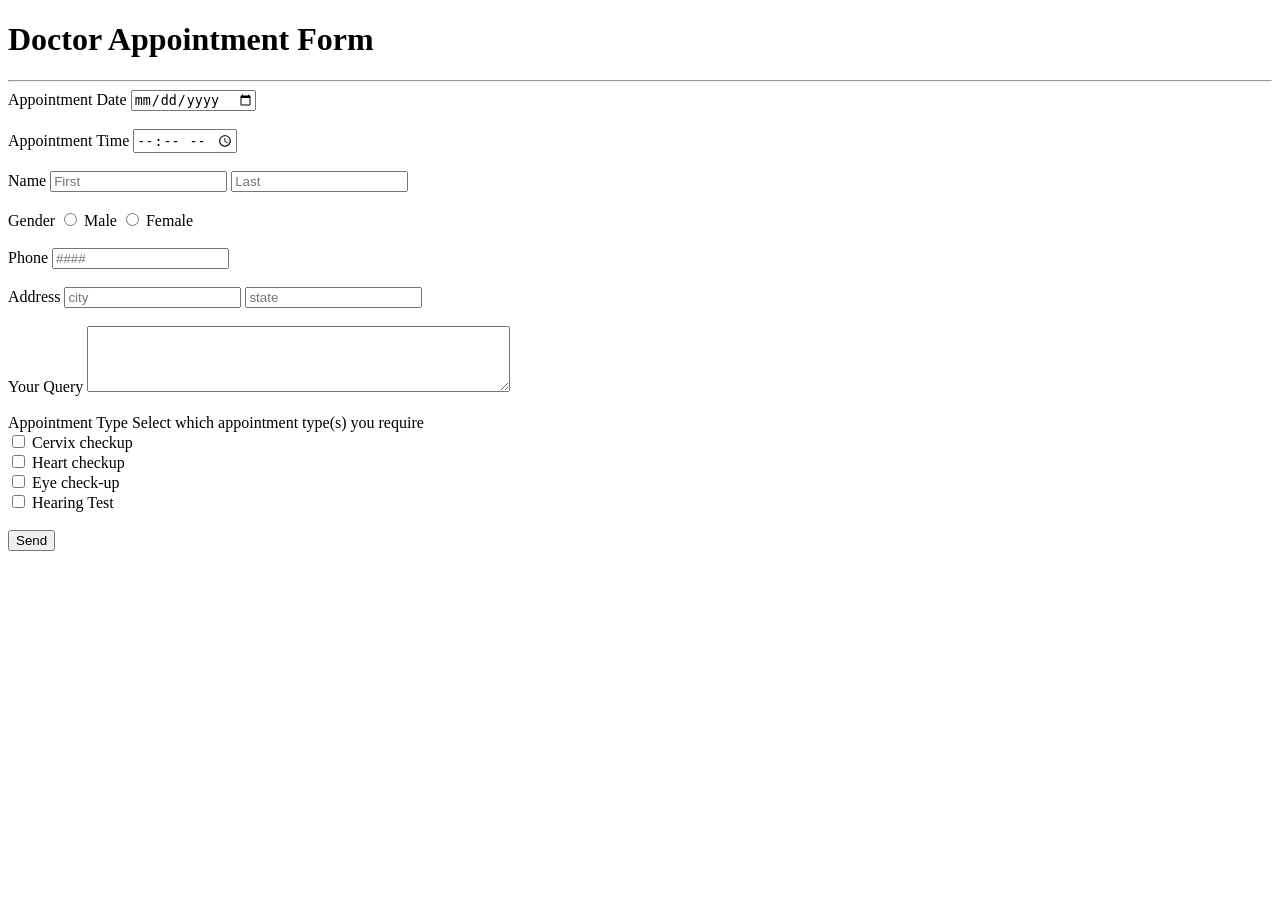
<file: index.html>
<!DOCTYPE html>
<html lang="ar">
<head>
    <meta charset="UTF-8">
    <title>Doctor Appointment Form</title>
</head>
<body>

    <h1>Doctor Appointment Form</h1>
    <hr>

    <form action="" >
        
        <label for="date">Appointment Date</label>
        <input type="date" id="date" name="appointment_date">
        <br><br>

        <label for="time">Appointment Time</label>
        <input type="time" id="time" name="appointment_time">
        <br><br>

        <label>Name</label>
        <input type="text" name="first_name" placeholder="First">
        <input type="text" name="last_name" placeholder="Last">
        <br><br>

        <label>Gender</label>
        <input type="radio" id="male" name="gender" value="Male">
        <label for="male">Male</label>
        <input type="radio" id="female" name="gender" value="Female">
        <label for="female">Female</label>
        <br><br>

        <label for="phone">Phone</label>
        <input type="tel" id="phone" name="phone" placeholder="####">
        <br><br>

        <label>Address</label>
        <input type="text" name="city" placeholder="city">
        <input type="text" name="state" placeholder="state">
        <br><br>

        <label for="query">Your Query</label>
        <textarea id="query" name="query" rows="4" cols="50"></textarea>
        <br><br>

        <label>Appointment Type</label>
        <span>Select which appointment type(s) you require</span>
        <br>
        <input type="checkbox" id="cervix" name="appointment_type[]" value="Cervix checkup" >
        <label for="cervix">Cervix checkup</label><br>
        
        <input type="checkbox" id="heart" name="appointment_type[]" value="Heart checkup" >
        <label for="heart">Heart checkup</label><br>
        
        <input type="checkbox" id="eye" name="appointment_type[]" value="Eye check-up">
        <label for="eye">Eye check-up</label><br>
        
        <input type="checkbox" id="hearing" name="appointment_type[]" value="Hearing Test">
        <label for="hearing">Hearing Test</label>
        <br><br>

        <button type="submit">Send</button>

    </form>

</body>
</html>
</file>
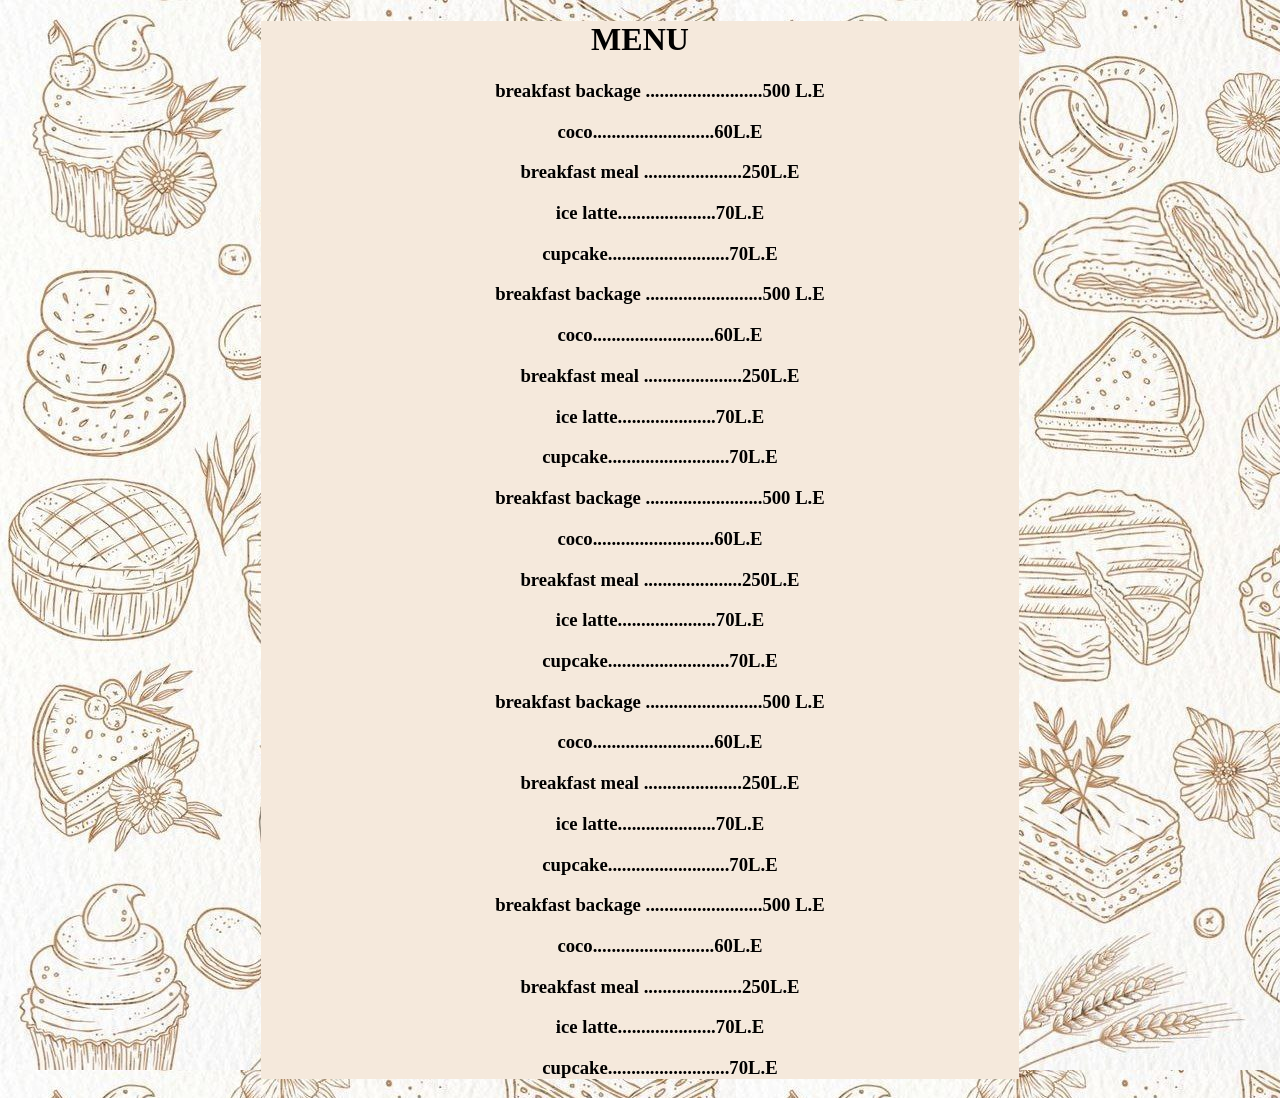
<file: task2/menu.html>
<!DOCTYPE html>
<html lang="en">
<head>
    <meta charset="UTF-8">
    <meta name="viewport" content="width=device-width, initial-scale=1.0">
    <title>menu</title>
</head>
<body >
    <style>
        body {
          background-image:  url(pic/bg.jpg) ;
        }
        </style>
        <center>
            <div style="background-color:#f5e9dc; width: 60%;">
                <h1>MENU</h1>
                <ul>
               <il>  <h3> breakfast backage .........................500 L.E</h3></il>
               <il>  <h3> coco..........................60L.E</h3></il>
               <il> <h3> breakfast meal .....................250L.E</h3></il>
               <il>  <h3>ice latte.....................70L.E</h3></il>  
               <il><h3>cupcake..........................70L.E</h3></il>
               <il>  <h3> breakfast backage .........................500 L.E</h3></il>
               <il>  <h3> coco..........................60L.E</h3></il>
               <il> <h3> breakfast meal .....................250L.E</h3></il>
               <il> <h3>ice latte.....................70L.E</h3> </il> 
               <il>  <h3>cupcake..........................70L.E</h3></il>
               <il>  <h3> breakfast backage .........................500 L.E</h3></il>
               <il>  <h3> coco..........................60L.E</h3></il>
               <il>  <h3> breakfast meal .....................250L.E</h3></il>
               <il>  <h3>ice latte.....................70L.E</h3></il>  
               <il>  <h3>cupcake..........................70L.E</h3></il>
               <il>  <h3> breakfast backage .........................500 L.E</h3></il>
               <il> <h3> coco..........................60L.E</h3></il>
               <il>  <h3> breakfast meal .....................250L.E</h3></il>
               <il>   <h3>ice latte.....................70L.E</h3> </il> 
               <il>  <h3>cupcake..........................70L.E</h3></il>
               <il> <h3> breakfast backage .........................500 L.E</h3></il>
               <il> <h3> coco..........................60L.E</h3></il>
               <il> <h3> breakfast meal .....................250L.E</h3></il>
               <il> <h3>ice latte.....................70L.E</h3> </il> 
               <il> <h3>cupcake..........................70L.E</h3></il>
               </ul>
           


            </div>
        </center>
</body>
</html>
</file>
